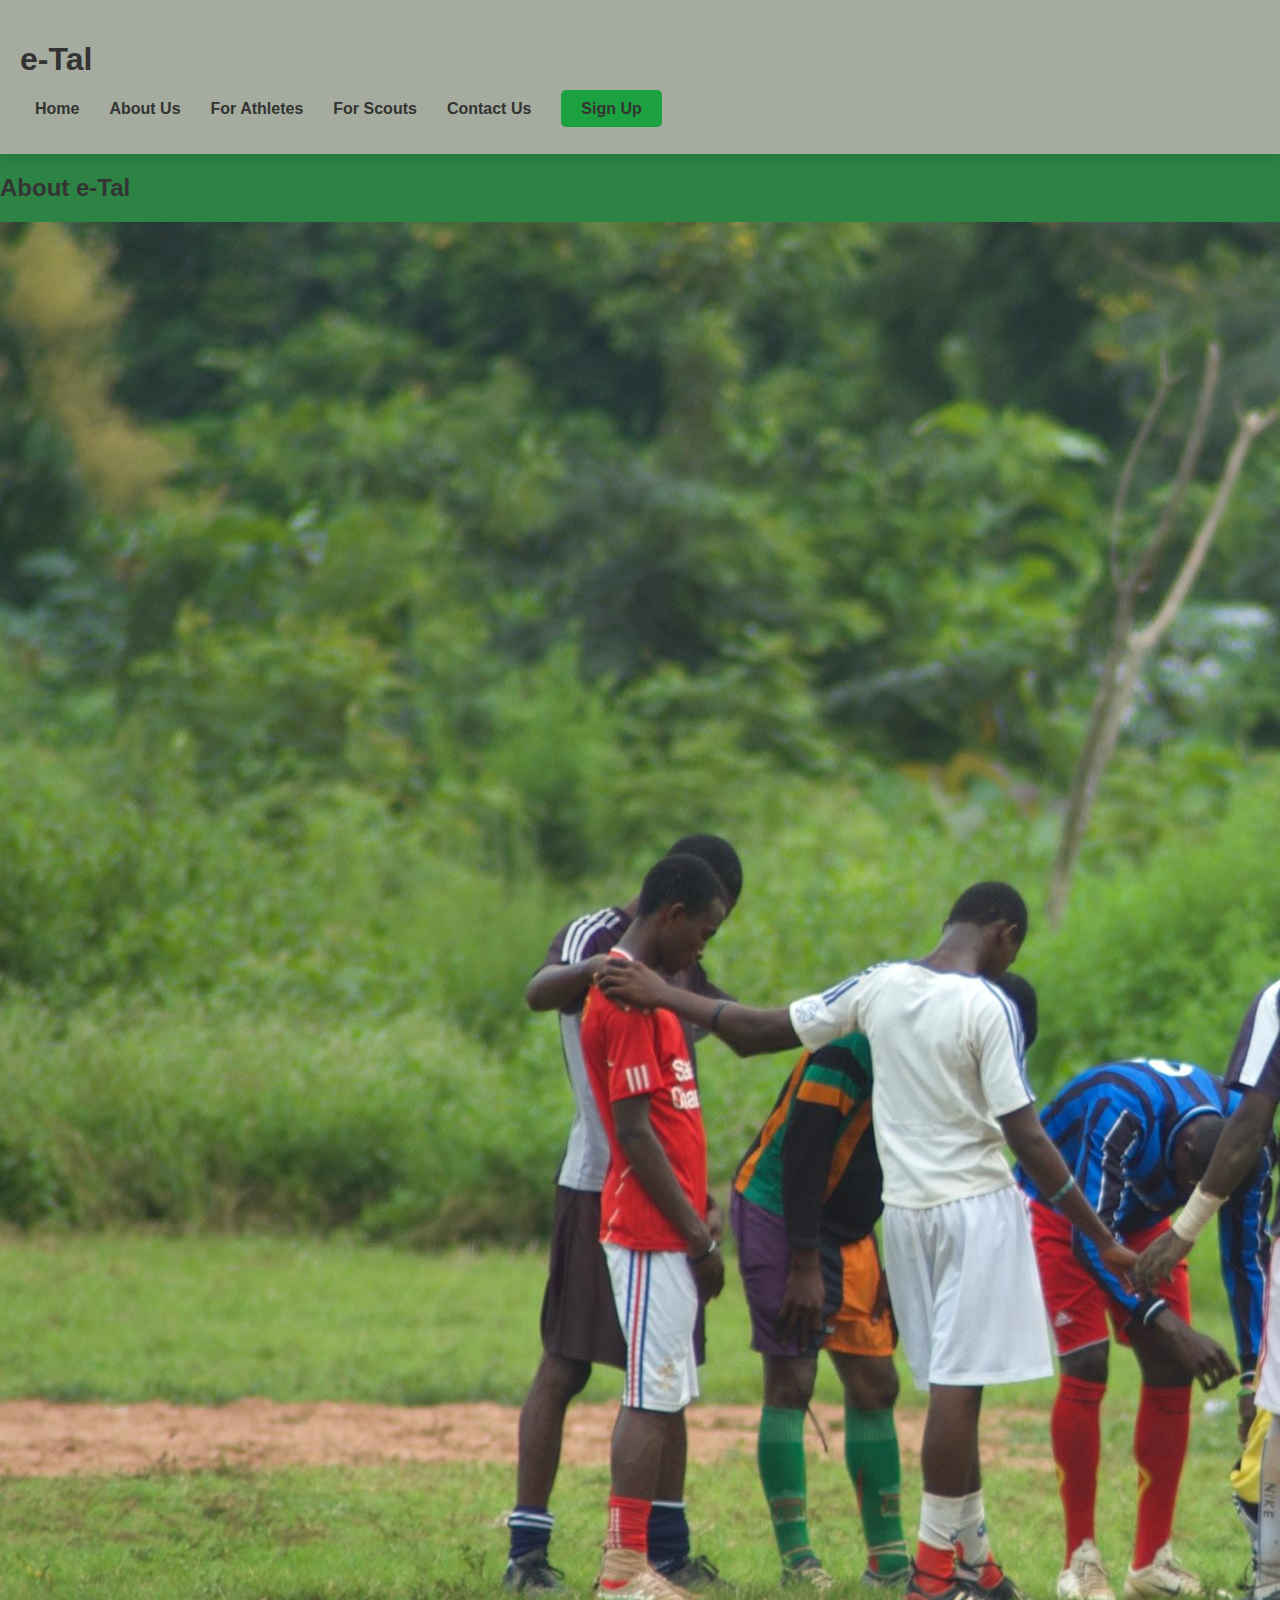
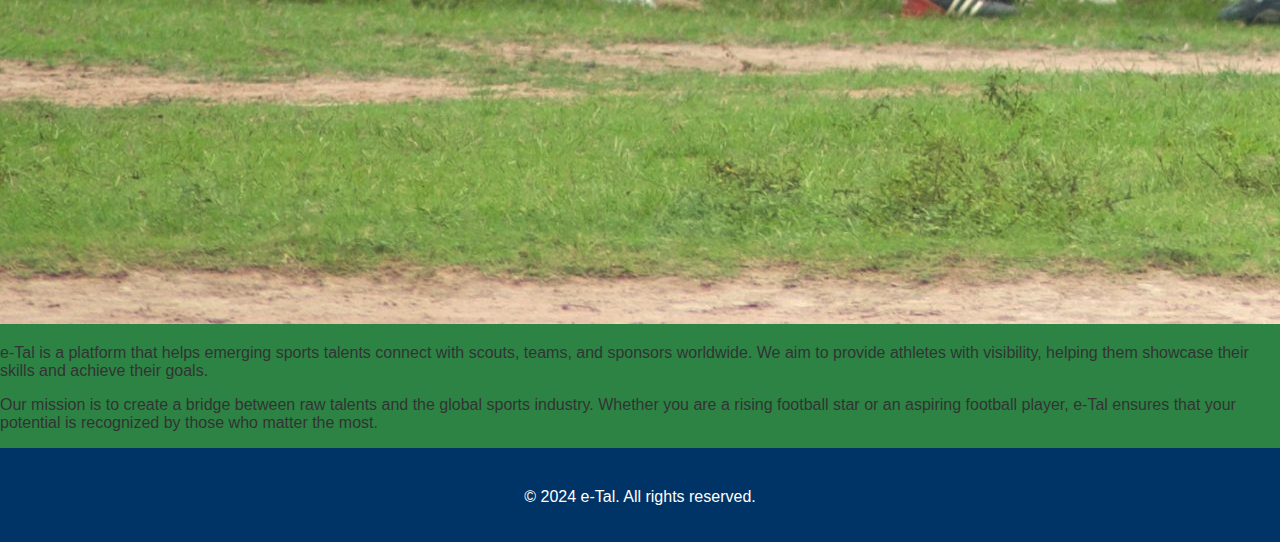
<file: about.html>
<!DOCTYPE html>
<html lang="en">
<head>
  <meta charset="UTF-8" />
  <meta name="viewport" content="width=device-width, initial-scale=1.0" />
  <title>About Us - e-Tal</title>
  <link rel="stylesheet" href="css/index.css" />
</head>
<body>
  <!-- Header -->
  <header>
    <nav>
      <div class="logo">
        <h1>e-Tal</h1>
      </div>
      <ul class="nav-links">
        <li><a href="index.html">Home</a></li>
        <li><a href="about.html">About Us</a></li>
        <li><a href="talents.html">For Athletes</a></li>
        <li><a href="scouts.html">For Scouts</a></li>
        <li><a href="contact.html">Contact Us</a></li>
        <li><a href="#signup.html" class="btn">Sign Up</a></li>
      </ul>
    </nav>
  </header>

  <!-- About Section -->
  <section class="about-us">
    <h2>About e-Tal</h2>
    <img src="images/about.jpg" alt="About e-Tal" />
    <p>
      e-Tal is a platform that helps emerging sports talents connect with scouts, teams, and sponsors worldwide. 
      We aim to provide athletes with visibility, helping them showcase their skills and achieve their goals.
    </p>
    <p>
      Our mission is to create a bridge between raw talents and the global sports industry. Whether you are a rising football star or an aspiring football player, 
      e-Tal ensures that your potential is recognized by those who matter the most.
    </p>
  </section>

  <!-- Footer -->
  <footer>
    <p>&copy; 2024 e-Tal. All rights reserved.</p>
  </footer>

  <script src="js/etal.js"></script>
</body>
</html>
</file>
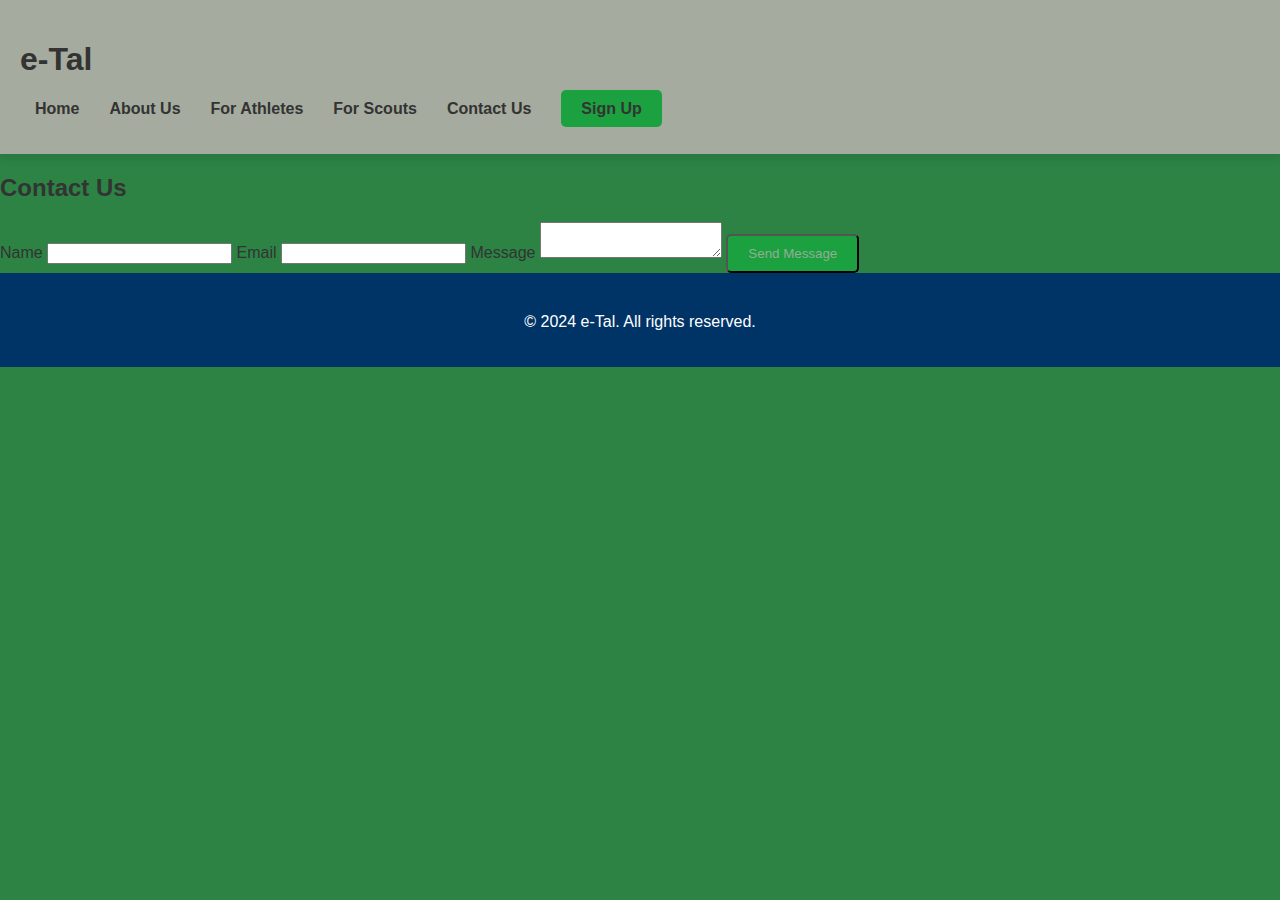
<file: contact.html>
<!DOCTYPE html>
<html lang="en">
<head>
  <meta charset="UTF-8" />
  <meta name="viewport" content="width=device-width, initial-scale=1.0" />
  <title>Contact Us - e-Tal</title>
  <link rel="stylesheet" href="css/index.css" />
</head>
<body>
  <!-- Header -->
  <header>
    <nav>
      <div class="logo">
        <h1>e-Tal</h1>
      </div>
      <ul class="nav-links">
        <li><a href="index.html">Home</a></li>
        <li><a href="about.html">About Us</a></li>
        <li><a href="talents.html">For Athletes</a></li>
        <li><a href="scouts.html">For Scouts</a></li>
        <li><a href="contact.html">Contact Us</a></li>
        <li><a href="#signup" class="btn">Sign Up</a></li>
      </ul>
    </nav>
  </header>

  <!-- Contact Section -->
  <section class="contact-us">
    <h2>Contact Us</h2>
    <form id="contactForm">
      <label for="name">Name</label>
      <input type="text" id="name" required />
      <label for="email">Email</label>
      <input type="email" id="email" required />
      <label for="message">Message</label>
      <textarea id="message" required></textarea>
      <button type="submit" class="btn">Send Message</button>
    </form>
  </section>

  <!-- Footer -->
  <footer>
    <p>&copy; 2024 e-Tal. All rights reserved.</p>
  </footer>

  <script src="js/etal.js"></script>
</body>
</html>
</file>
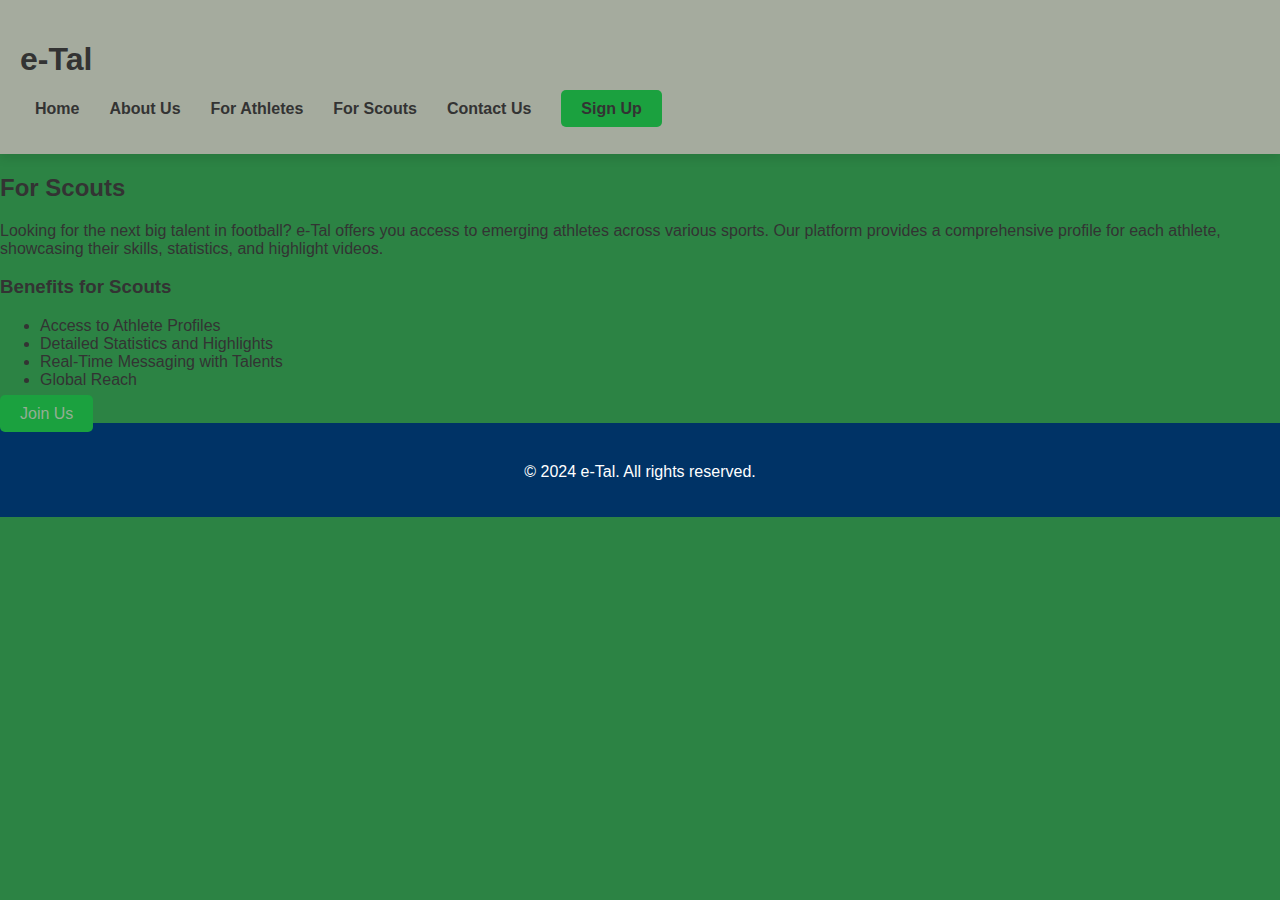
<file: scouts.html>
<!DOCTYPE html>
<html lang="en">
<head>
  <meta charset="UTF-8" />
  <meta name="viewport" content="width=device-width, initial-scale=1.0" />
  <title>For Scouts - e-Tal</title>
  <link rel="stylesheet" href="css/index.css" />
</head>
<body>
  <!-- Header -->
  <header>
    <nav>
      <div class="logo">
        <h1>e-Tal</h1>
      </div>
      <ul class="nav-links">
        <li><a href="index.html">Home</a></li>
        <li><a href="about.html">About Us</a></li>
        <li><a href="talents.html">For Athletes</a></li>
        <li><a href="scouts.html">For Scouts</a></li>
        <li><a href="contact.html">Contact Us</a></li>
        <li><a href="#signup.html" class="btn">Sign Up</a></li>
      </ul>
    </nav>
  </header>

  <!-- Scouts Section -->
  <section class="for-scouts">
    <h2>For Scouts</h2>
    <p>
      Looking for the next big talent in football? e-Tal offers you access to emerging athletes across various sports. 
      Our platform provides a comprehensive profile for each athlete, showcasing their skills, statistics, and highlight videos.
    </p>
    <h3>Benefits for Scouts</h3>
    <ul>
      <li>Access to Athlete Profiles</li>
      <li>Detailed Statistics and Highlights</li>
      <li>Real-Time Messaging with Talents</li>
      <li>Global Reach</li>
    </ul>
    <a href="#signup" class="btn">Join Us</a>
  </section>

  <!-- Footer -->
  <footer>
    <p>&copy; 2024 e-Tal. All rights reserved.</p>
  </footer>

  <script src="js/etal.js"></script>
</body>
</html>
</file>
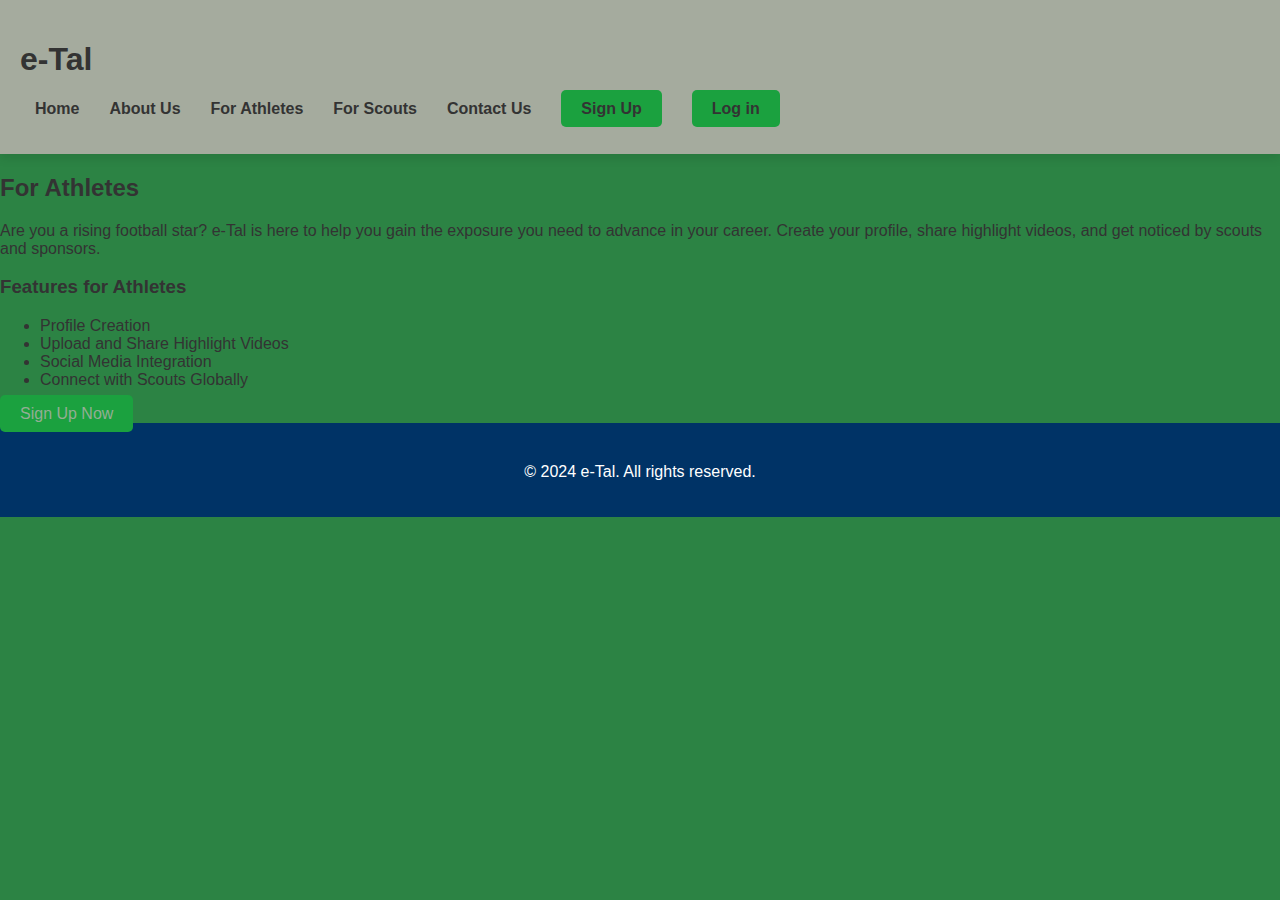
<file: talents.html>
<!DOCTYPE html>
<html lang="en">
<head>
  <meta charset="UTF-8" />
  <meta name="viewport" content="width=device-width, initial-scale=1.0" />
  <title>For Athletes - e-Tal</title>
  <link rel="stylesheet" href="css/index.css" />
</head>
<body>
  <!-- Header -->
  <header>
    <nav>
      <div class="logo">
        <h1>e-Tal</h1>
      </div>
      <ul class="nav-links">
        <li><a href="index.html">Home</a></li>
        <li><a href="about.html">About Us</a></li>
        <li><a href="talents.html">For Athletes</a></li>
        <li><a href="scouts.html">For Scouts</a></li>
        <li><a href="contact.html">Contact Us</a></li>
        <li><a href="#signup.html" class="btn">Sign Up</a></li>
        <li><a href="#login.html" class="btn">Log in</a></li>
      </ul>
    </nav>
  </header>

  <!-- Talents Section -->
  <section class="for-athletes">
    <h2>For Athletes</h2>
    <p>
      Are you a rising football star? e-Tal is here to help you gain the exposure you need to advance in your career. Create your profile, share highlight videos, and get noticed by scouts and sponsors.
    </p>
    <h3>Features for Athletes</h3>
    <ul>
      <li>Profile Creation</li>
      <li>Upload and Share Highlight Videos</li>
      <li>Social Media Integration</li>
      <li>Connect with Scouts Globally</li>
    </ul>
    <a href="#signup" class="btn">Sign Up Now</a>
  </section>

  <!-- Footer -->
  <footer>
    <p>&copy; 2024 e-Tal. All rights reserved.</p>
  </footer>

  <script src="js/etal.js"></script>
</body>
</html>
</file>
<file: css/index.css>
/* General Styling */
body {
  margin: 0;
  font-family: 'Arial', sans-serif;
  background-color: #2c8344;
  color: #333;
}

/* Header */
header {
  background-color: #a5ab9e;
  padding: 20px;
  box-shadow: 0px 4px 10px rgba(0, 0, 0, 0.1);
}

.logo img {
  max-width: 150px;
}

.nav-links {
  display: flex;
  list-style: none;
  padding: 0;
}

.nav-links li {
  margin: 0 15px;
}

.nav-links a {
  text-decoration: none;
  color: #333;
  font-weight: bold;
}

.btn {
  background-color: #1ba13f;
  color: #93ae94;
  padding: 10px 20px;
  border-radius: 5px;
  text-decoration: none;
}

.btn:hover {
  background-color: #1ba13f;
}

/* Hero Section */
.hero {
  display: flex;
  align-items: center;
  justify-content: space-between;
  padding: 50px;
  background-color: #d0f0ff;
}

.hero-content {
  max-width: 600px;
}

.hero h1 {
  font-size: 3rem;
  color: #558a64; /* Darker blue for football theme */
}

.hero p {
  font-size: 1.2rem;
  color: #333;
}

.hero-image {
  max-width: 500px;
  border-radius: 10px;
}

/* Featured Athletes Section */
.featured-athletes {
  background-color: #fff;
  padding: 50px;
  text-align: center;
}

.featured-athletes h2 {
  font-size: 2.5rem;
  opacity: 0.3
  margin-bottom: 30px;
  color: #003366;
}

.athlete-profiles {
  display: flex;
  justify-content: center;
}

.athlete {
  margin: 0 20px;
  text-align: center;
}

.athlete img {
  max-width: 150px;
  border-radius: 50%;
}

.athlete h3 {
  font-size: 1.5rem;
  margin-top: 15px;
}

/* Call to Action Section */
.cta {
  background-color: #003366;
  color: #fff;
  padding: 50px;
  text-align: center;
}

.cta h2 {
  font-size: 2.5rem;
  margin-bottom: 20px;
}

.cta p {
  font-size: 1.2rem;
  margin-bottom: 30px;
}

.cta .btn {
  background-color: #ffcc00;
  color: #003366;
}

.cta .btn:hover {
  background-color: #e6b800;
}

/* Footer */
footer {
  background-color: #003366;
  color: #fff;
  padding: 20px;
  text-align: center;
}

footer .social-media img {
  max-width: 30px;
  margin: 0 10px;
}

footer p {
  margin-top: 20px;
}
</file>
